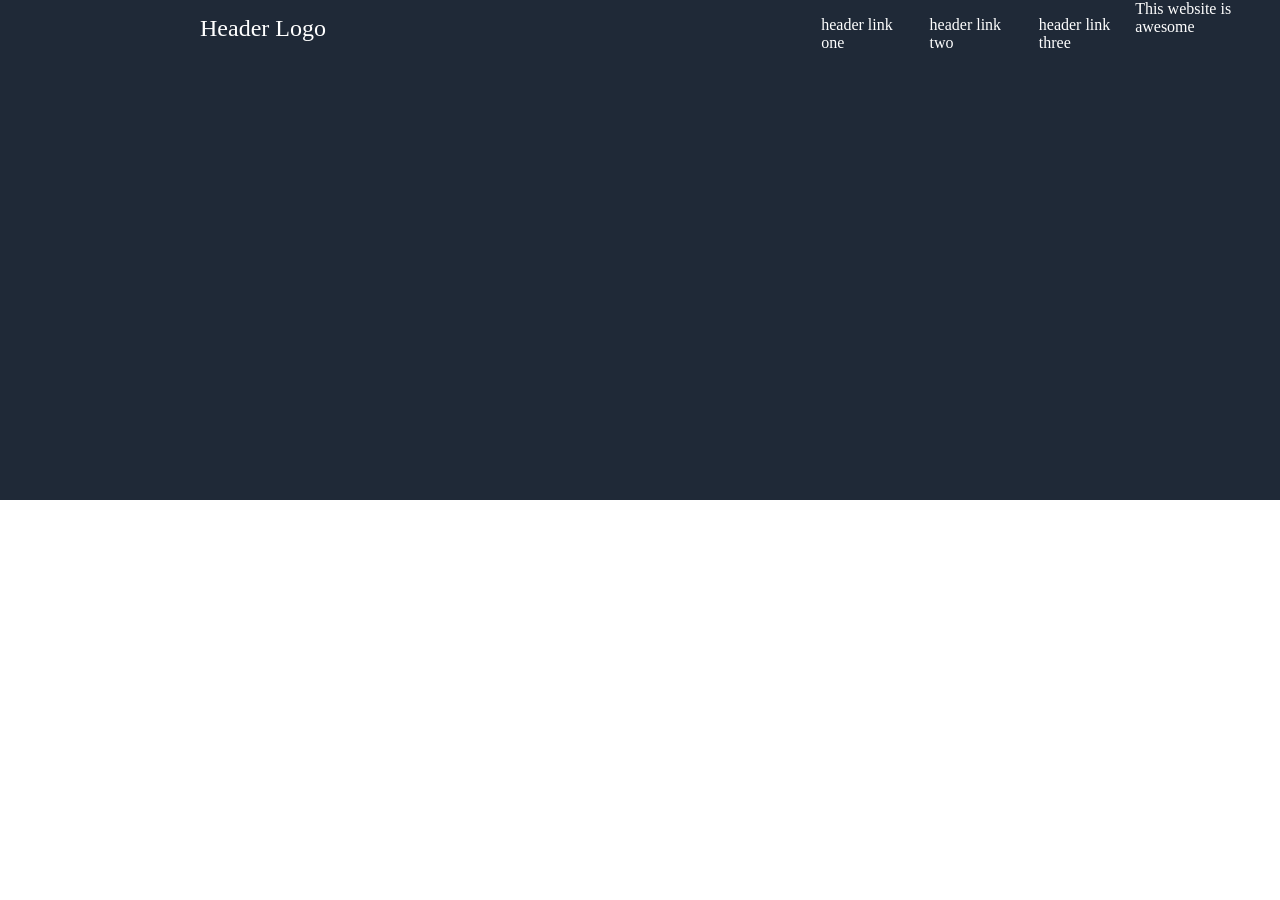
<file: index.html>
<!DOCTYPE html>
<html>
    <meta charset="UTF-8">
    <head>
        <title>Linus' Landing Page</title>
        <link rel="stylesheet" href="index.css">
    </head>
    <body>
        <div class="box_one">
            <div class="header_logo">Header Logo</div>
            <ul>
                <li>header link one</li>
                <li>header link two</li>
                <li>header link three</li>
            </ul>
            <div class="heading_one">
                This website is awesome
            </div>
            
        </div>
        

    </body>

</html>
</file>
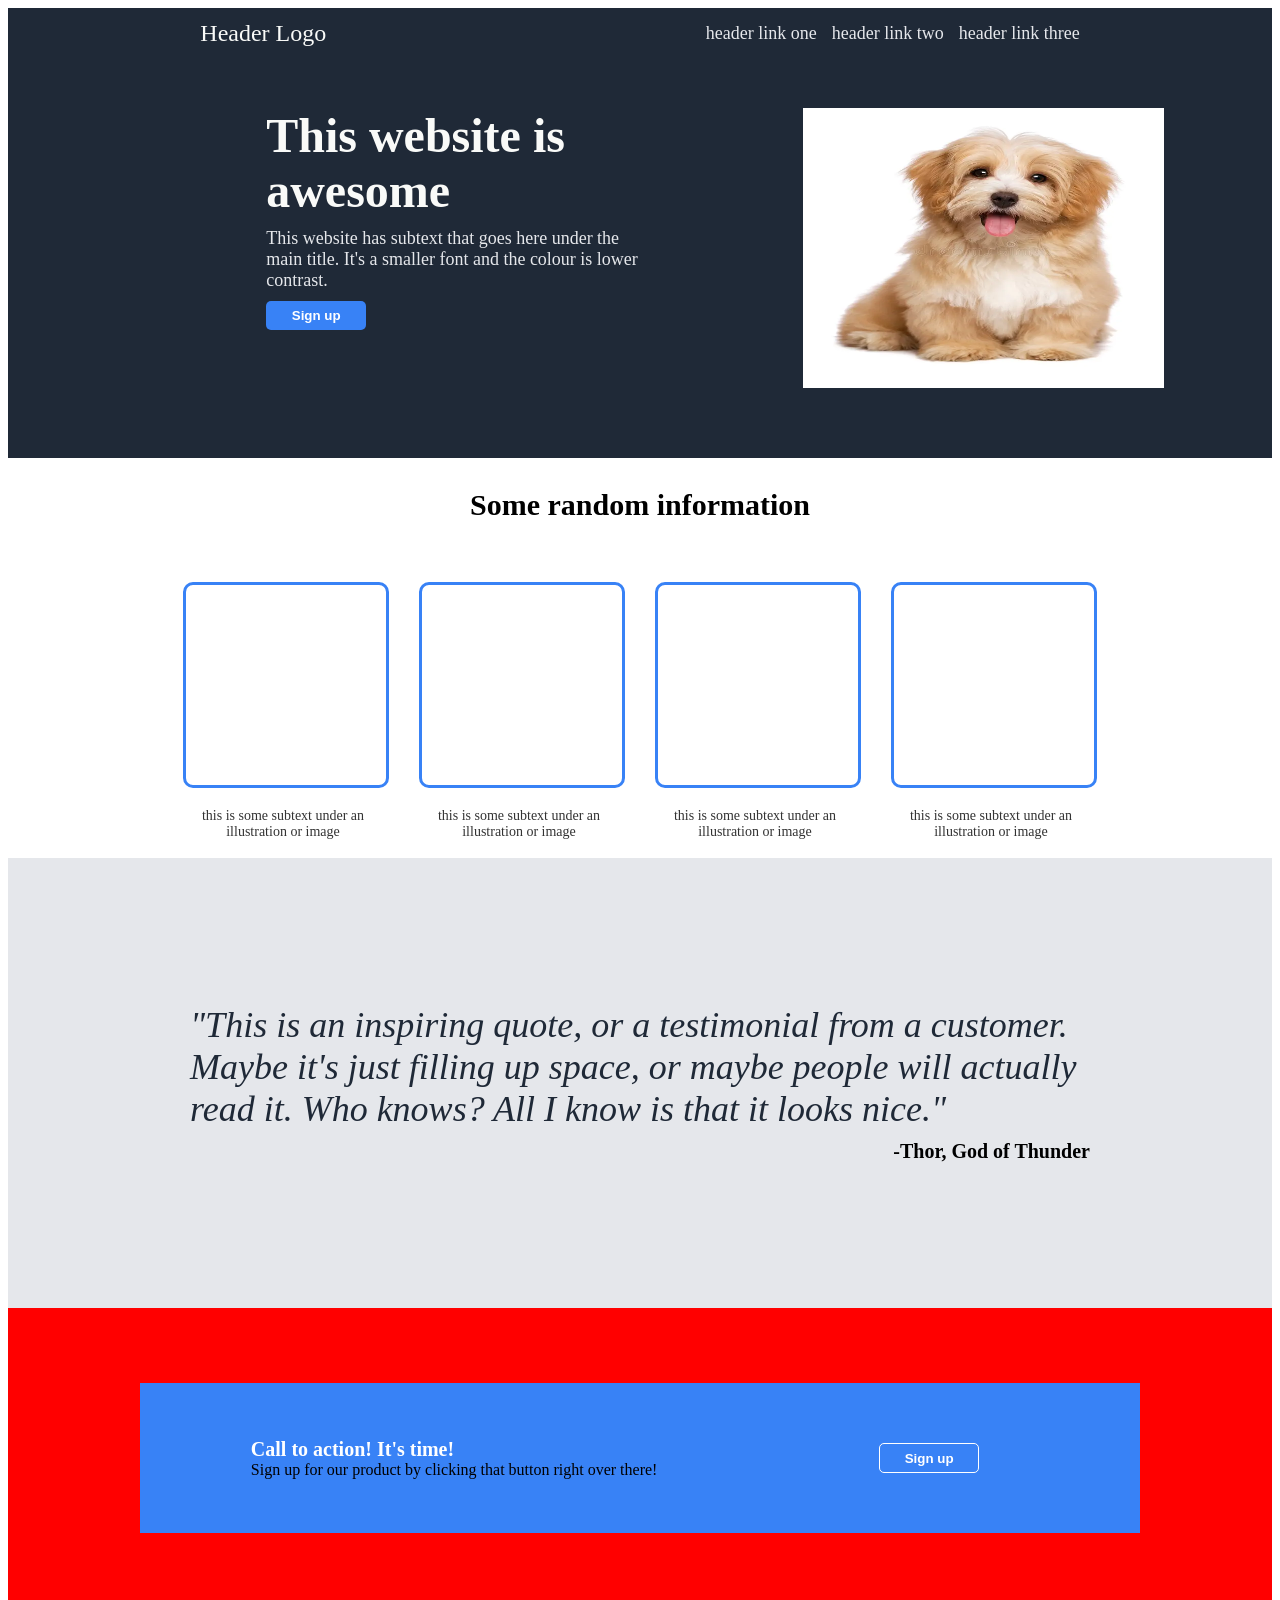
<file: home.html>
<!DOCTYPE html>
<html>
    <head>
        <title>Landing Page</title>
        <link rel="stylesheet" href="home.css">
    </head>

    <body>

        <!--This is the header tag part which contains the header logo and the header link ones and etc-->
        <div id="header-container">
            <div id="header"><p id="header-text">Header Logo</p></div>
            <div id="header-link-container">
                <div class="header-box"><p class="header-link-words">header link one</p></div>
                <div class="header-box"><p class="header-link-words">header link two</p></div>
                <div class="header-box"><p class="header-link-words">header link three</p></div>
            </div>
        </div>

        <!--Code below will be used for the "This website is awesome" and image-->
        <div id="second_part_of_header">
            <div id="textbox">
                <p id="title">This website is awesome</p>
                <p id="description">This website has subtext that goes here under the main title. It's a smaller font and the colour is lower contrast.</p>
                <button id="sign-up">Sign up</button>
            </div>

            <div id="image-container">
                <img src="images/dog.webp" id="image">
            </div>
           
        </div>
        <div id="random-information-body">
            <div id="random-box"><p>Some random information</p></div>
            <div id="info-container">
                <div class="box">
                    <div class="inner-box"></div>
                    <p class="box-subtext">this is some subtext under an illustration or image</p>
                </div>
                <div class="box">
                    <div class="inner-box"></div>
                    <p class="box-subtext">this is some subtext under an illustration or image</p>
                </div>
                <div class="box">
                    <div class="inner-box"></div>
                    <p class="box-subtext">this is some subtext under an illustration or image</p>
                </div>
                <div class="box">
                    <div class="inner-box"></div>
                    <p class="box-subtext">this is some subtext under an illustration or image</p>
                </div>
                </div>
            </div>
        </div>

        <!--Third Section-->
        <div id="third-section">
            <div id="quotation">
                <p>"This is an inspiring quote, or a testimonial from a customer. 
                    Maybe it's just filling up space, or maybe people will actually read it. 
                    Who knows? All I know is that it looks nice."</p>
            </div>
            <div id="author">
                <p>-Thor, God of Thunder</p>
            </div>
        </div>

        <!--Fourth Section-->

        <div id="fourth-section">
            <div id="signup-box">
                <div id="action">
                    <p id="action-title">Call to action! It's time!</p>
                    <p>Sign up for our product by clicking that button right over there!</p>
                </div>
                <div>
                    <button id="signup-button">Sign up</button>
                </div>
            </div>
        </div>



    </body>
</html>
</file>
<file: index.css>
body,
.box_one,
ul,
.heading_one {
    display: flex;
}



body {
    flex-direction: column;
    margin: 0;

}

.box_one {
    height: 500px;
    background-color: #1F2937;
}

ul {
    list-style-type: none;
    gap: 20px;
    color: white;

}

.header_logo {
    width: 50%;
    margin-left: 200px;
    padding-top: 15px;
    font-size: 24px;
    color: white;
    background-color: #1F2937;

}

.heading_one {
    color: white;
}
</file>
<file: home.css>
p {
    margin: 0;
}



/*All below is the code used for the header and header links one and etc*/
#header-container {
    width: 100%;
    height: 100px;
    background-color: #1F2937;
    display: flex;
    justify-content: space-around;
    
}

#header {
    display: flex;
    justify-content: center;
    align-items: center;
    padding-left: 5px;
    height: 50px;

}

#header-text {
    color: #F9FAF8;
    font-size: 24px;
    text-align: center;
}

#header-link-container {
    gap: 5px;
    display: flex;
    justify-content: flex-end;
    height: 50px;
    align-items: center;
}

.header-link-words {
    color: #E5E7EB;
    font-size: 18px;
    text-align: start;
    padding: 5px;

}


/*Below will be code used for the "This website is awesome" and image*/

#second_part_of_header {
    display: flex;
    background-color: #1F2937;
    height: 350px;
    justify-content: space-around;
    
}

#textbox {
    display: flex;
    flex-direction: column;
    margin-left: 190px;
}

#title {
    font-size: 48px;
    font-weight: bold;
    color: #F9FAF8;
    width: 400px;
    margin-bottom: 10px;
    
}

#description {
    font-size: 18px;
    color: #E5E7EB;
    flex-basis: 10px;
    width: 390px;
    margin-bottom: 10px;
}

#image {
    width: 90%;
    height: 80%;
    align-self: flex-start;
    margin-right: 180px;
}

/*Button for the sign up*/

#sign-up {
    width: 100px;
    padding: 7px;
    border: none;
    border-radius: 5px;
    color: white;
    background-color: #3882F6;
    font-weight: bold;
}

/*Below will be apart of the some random information body section */

#random-information-body {
    display: flex;
    height: 400px;
    width: 100%;
    background-color: white;
    flex-direction: column;
    
}

/*The Some Random Information Heading */
#random-box {
    padding: 30px;
    text-align: center;
    font-size: 30px;
    font-weight: bold;
}

/*This is the main div tag that contains all the other div tags*/
#info-container {
    background-color: white;
    display: flex;
    flex-basis: 250px;
    width: 100%;
    flex: auto;
    justify-content: center;
    gap: 30px;
    
}

/*box is the space for both the blue square and description*/
.box {
    flex-direction: column;
}


/*Details for the blue box */
.inner-box {
    align-items: center;
    justify-content: center;
    display: flex;
    width: 200px;
    height: 200px;
    border: 3px solid #3882F6;
    margin-top: 30px;
    border-radius: 10px;
}

/* Text */
.box-subtext {
    margin-top: 20px;  /* Adjust as needed */
    text-align: center;
    color: #333;
    font-size: 14px;
    width: 200px;
}

/*Third section */

#third-section {
    display: flex;
    flex-direction: column;
    height: 450px;
    background-color: #E5E7EB;
    justify-content: center;
    align-items: center;
}

#quotation {
    font-size: 36px;
    width: 900px;
    color: #1F2937;
    font-style: italic;
}

#author {
    margin-top: 10px;
    width: 900px;
    text-align: end;
    font-weight: bold;
    font-size: 20px;

}

/*Fourth Section */

#fourth-section {
    display: flex;
    background-color: red;
    height: 300px;
    justify-content: center;
    align-items: center;
}

#signup-box {
    display: flex;
    flex-basis: 1000px;
    height: 150px;
    justify-content: center;
    align-items: center;
    background-color: #3882F6;
    justify-content: space-around;
}

#action {
    flex-direction: column;
}

#action-title {
    font-size: 20px;
    font-weight: bold;
    color: white;
}

#signup-button {
    background-color: #3882F6;
    border: 1px solid white;
    border-radius: 5px;
    width: 100px;
    height: 30px;
    color: white;
    font-weight: bold;
    margin-right: 50px;

}
</file>
